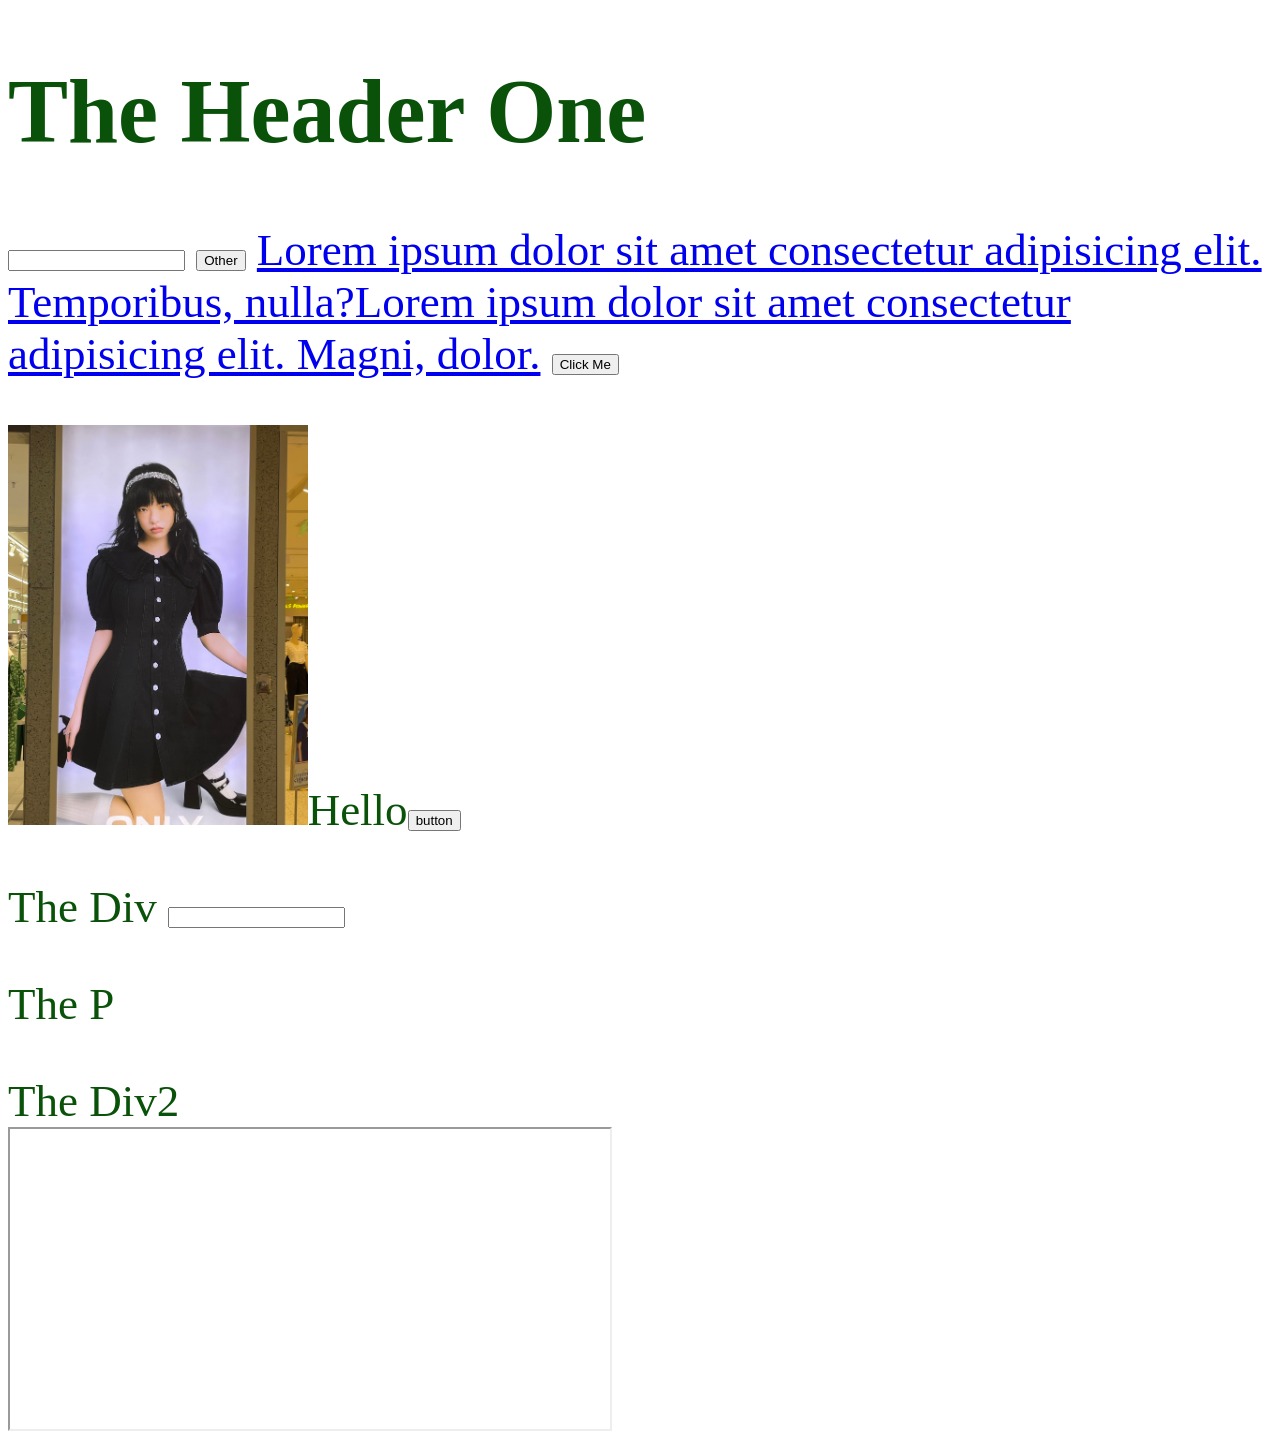
<file: website/a.html>
<!doctype html>
<html lang="en">
  <head>
    <meta charset="UTF-8" />
    <meta name="viewport" content="width=device-width, initial-scale=1.0" />
    <link rel="stylesheet" href="a.css" />
  </head>

  <!-- prettier-ignore -->
  <body>

    <div>
      <h1>The Header One</h1>
      <input type="text" /> <button id="other">Other</button>
      <a href="https://www.baidu.com">Lorem ipsum dolor sit amet consectetur adipisicing elit. Temporibus, nulla?Lorem ipsum dolor sit amet consectetur adipisicing elit. Magni, dolor.</a>
      <button id="clickme">Click Me</button>

      <p><img height="400" src="girl.jpg" alt="" srcset=""><span>Hello</span><button>button</button></p>

      <div tabindex="1" ua>The Div <input type="text" /></div>
      <div tabindex="2" ua><p>The P</p><a ub>The Div2</a></div>

      <iframe height="300" width="600" src="https://localhost:3000">
    </div>

    <script src="/a.js"></script>
  </body>
</html>
</file>
<file: website/a.css>
div {
  /* Hello 
  asdfasdf
  World */
  font-size: 45px;
  /* color from 2 */
  color: #0a520a; /* color from 1 */
  /*color from 3*/
}
</file>
